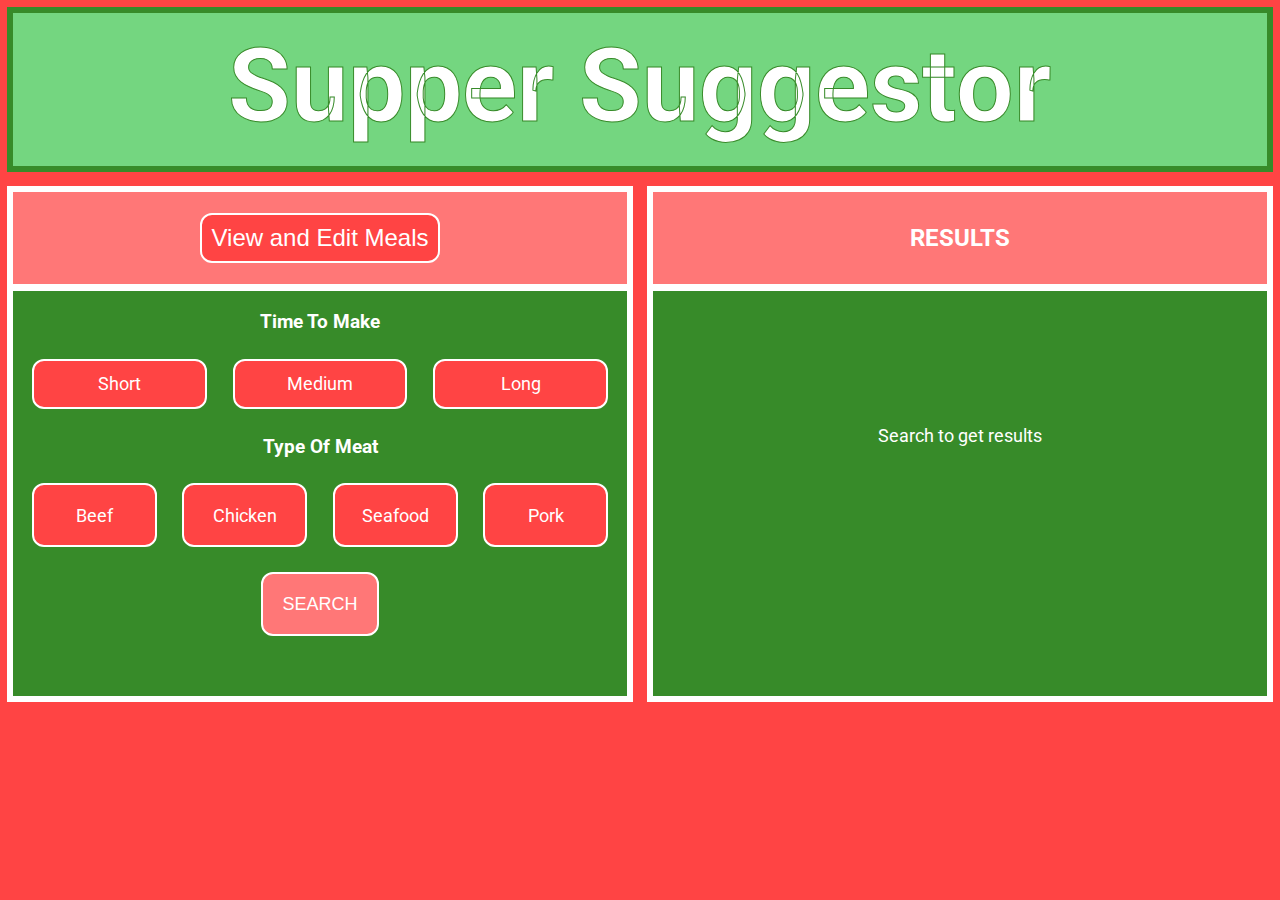
<file: index.html>
<!DOCTYPE html>
<html lang = "en">
    <head>
        <meta name="viewport" content="width=device-width,initial-scale=1.0">
        <title>Supper Suggestor</title>
        <link href="https://fonts.googleapis.com/css?family=Roboto&display=swap" rel="stylesheet">
        <link rel="stylesheet" href="styles.css">
        <link rel="apple-touch-icon" sizes="180x180" href="apple-touch-icon.png">
        <link rel="icon" type="image/png" sizes="32x32" href="favicon-32x32.png">
        <link rel="icon" type="image/png" sizes="16x16" href="favicon-16x16.png">
        <link rel="manifest" href="site.webmanifest">
        <meta name="msapplication-TileColor" content="#da532c">
        <meta name="theme-color" content="#ffffff">
    </head>

    <body>
        <div class="top">
            <div class="header">
                    <h1>Supper Suggestor</h1>
            </div>
        </div>
        <div class="clearfix"></div>
        <div class="row">
            <div class = "panel">
                <div class = "top-column">
                    <input type="button" value="View and Edit Meals" class="edit" onclick="direct();">
                </div>
                <div class="search-column">   
                    <h3 class="filters">Time To Make</h3>
                    <div class="button-list">
                        <input type="button" class="time-button" value="Short" id="short" onclick="onoff(id);">
                        <input type="button" class="time-button" value="Medium" id="medium" onclick="onoff(id);">
                        <input type="button" class="time-button" value="Long" id="long" onclick="onoff(id);">
                    </div>
                    <h3 class="filters">Type Of Meat</h3>
                    <div class="button-list">
                        <input type="button" class="meat-button" value="Beef" id="beef" onclick="onoff(id);">
                        <input type="button" class="meat-button" value="Chicken" id="chicken" onclick="onoff(id);">
                        <input type="button" class="meat-button" value="Seafood" id="seafood" onclick="onoff(id);">
                        <input type="button" class="meat-button" value="Pork" id="pork" onclick="onoff(id);">
                    </div>
                    <input type="button" value="SEARCH" id="search" onclick="search()">
                </div>
            </div>
            <div class = "panel">
                <div class="top-column"> 
                    <h2 class ="title">RESULTS</h2>
                </div>
                <div class="results-column">
                    <div id="results">Search to get results</div>
                    <div id="no-results">No Results<br><br>Make sure that at least one<br>search criteria is selected<br>from each catergory.</div>
                    <div id="results-table">
                        <ol id="table">
                            
                        </ol>
                    </div>
                </div>
            </div>
        </div>
        <script src="script.js"></script> 
    </body>


</html>
</file>
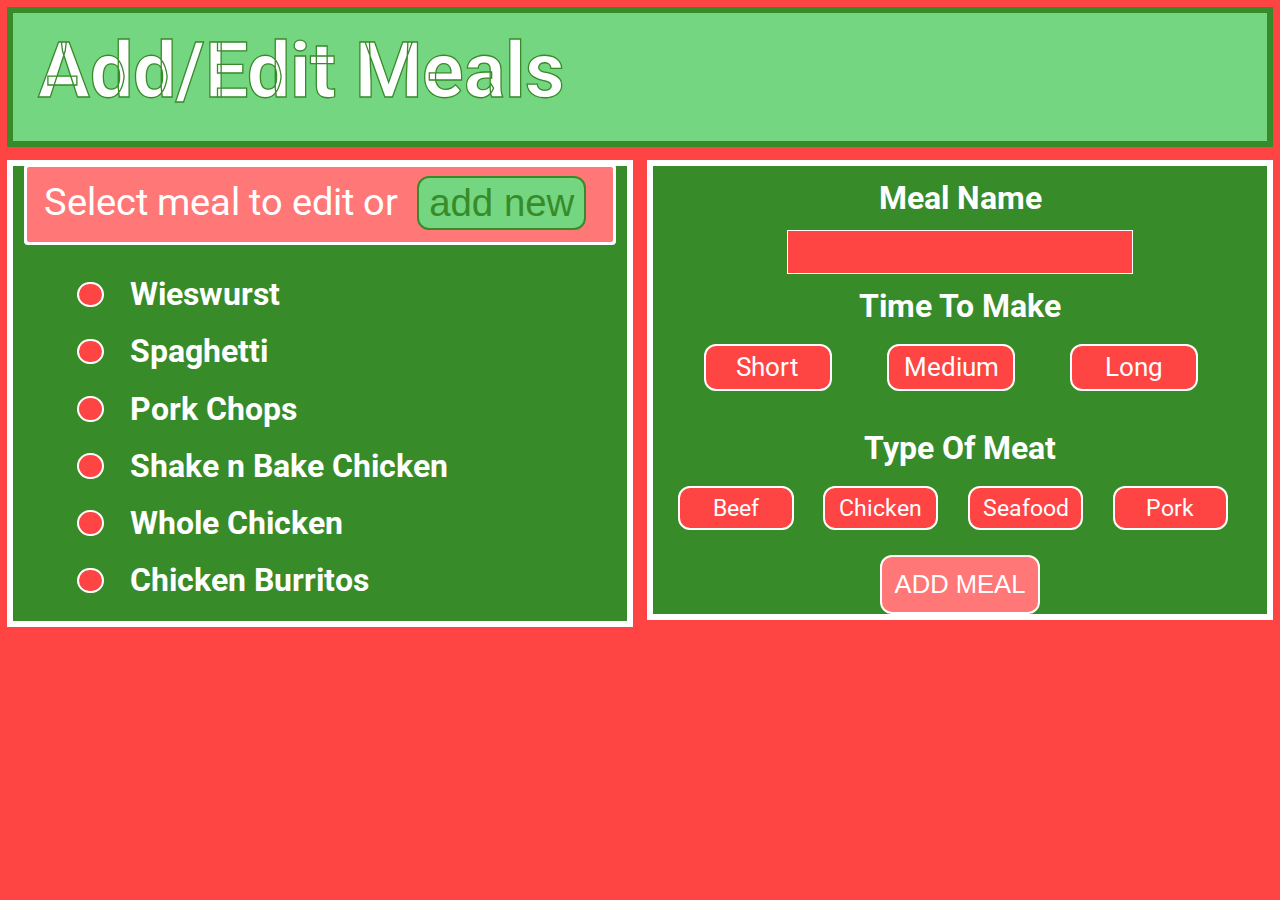
<file: edit-page.html>
<!DOCTYPE html>
<html lang = "en">
    <head>
        <title>Supper Suggestor</title>
        <link href="https://fonts.googleapis.com/css?family=Roboto&display=swap" rel="stylesheet">
        <link rel="stylesheet" href="edit-styles.css">
    </head>

    <body>
        <div class="top">
            <div class="header">
                <h1>Add/Edit Meals</h1>
            </div>
        </div>
        <div class="clearfix"></div>
        <div class="row">
            <div class="panel">
                <div class="results-column">
                    <div class="box">
                        <p id="instructions">Select meal to edit or</p>
                        <input type="button" id="clear-button" value="add new" onclick='empty();'>
                    </div>
                    <div class="clearfix"></div>
                    <div id="meal-list"></div>
                </div>
            </div>
            <div class="panel">
                <div class="search-column">   
                    <h3 class="filters">Meal Name</h3>
                    <input type="text" id="name" autocomplete="off">
                    <h3 class="filters">Time To Make</h3>
                    <input type="button" class="time-button" value="Short" id="short" onclick="choose(id);">
                    <input type="button" class="time-button" value="Medium" id="medium" onclick="choose(id);">
                    <input type="button" class="time-button" value="Long" id="long" onclick="choose(id);">
                    <h3 class="filters">Type Of Meat</h3>
                    <input type="button" class="meat-button" value="Beef" id="beef" onclick="choose(id);">
                    <input type="button" class="meat-button" value="Chicken" id="chicken" onclick="choose(id);">
                    <input type="button" class="meat-button" value="Seafood" id="seafood" onclick="choose(id);">
                    <input type="button" class="meat-button" value="Pork" id="pork" onclick="choose(id);">
                    
                    <input type="button" value="ADD MEAL" id="add-button" onclick="add();">
                    <input type="button" class="change-button" value="SAVE" id="save-button" onclick="save();">
                    <input type="button" class="change-button" value="DELETE" id="delete-button" onclick="del();">
                    
                </div>
            </div>
        </div>
        <script src="edit-script.js"></script> 
    </body>


</html>
</file>
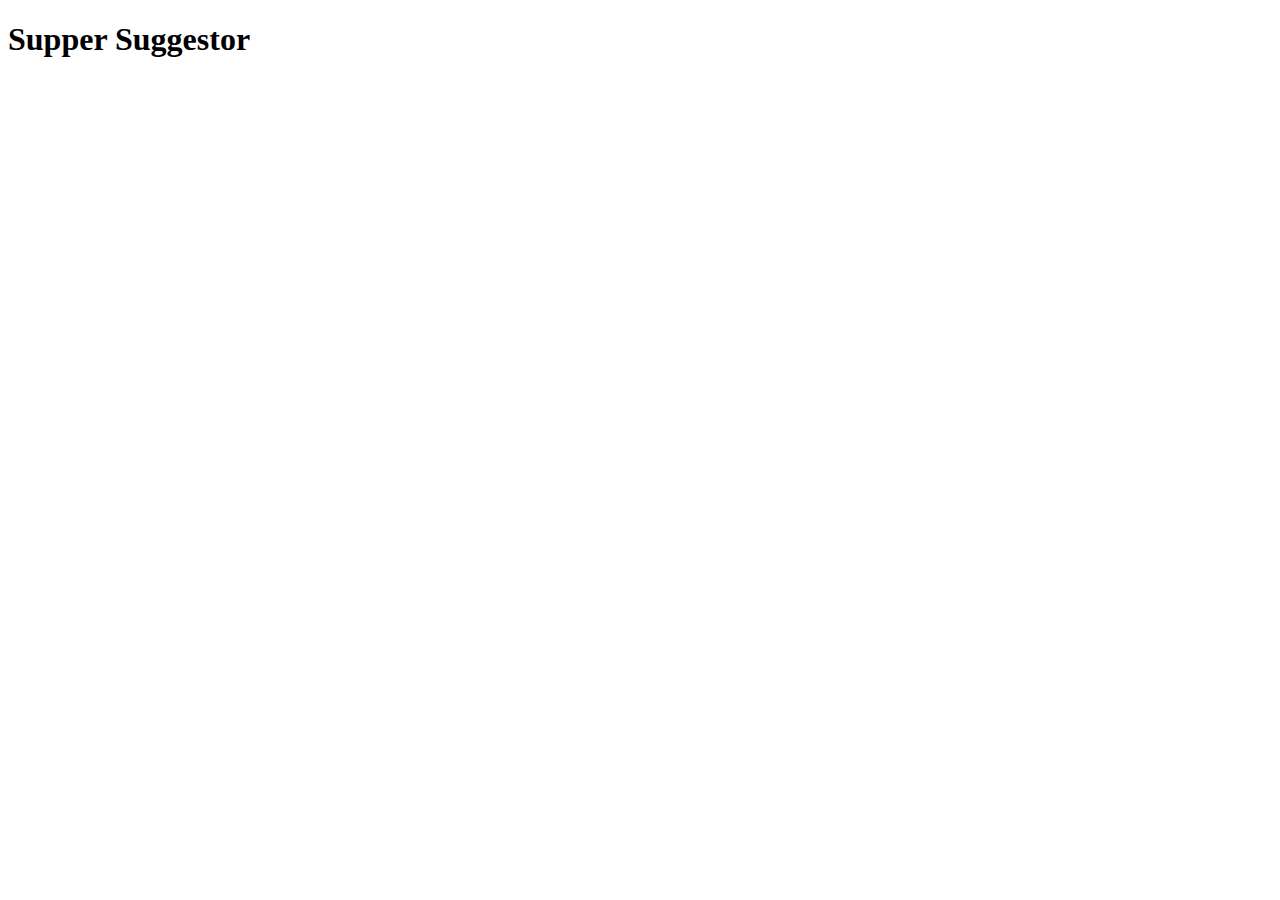
<file: webiste.html>
<!DOCTYPE html>
<html lang = "en">
    <head>
        <title>Supper Suggestor</title>
    </head>

    <body>
        <div class="header">
            <h1>Supper Suggestor</h1>
        </div>
    </body>


</html>
</file>
<file: styles.css>
* {
  margin: 0;
  padding: 0;
  border: 0;
  outline: 0;
  font-size: 100%;
  vertical-align: baseline;
  background: transparent;
}

body{
  background-color:#ff4444;
}

.top{
  background-color:#74d680;
  margin: 1vw;
  outline-style: solid;
  outline-width: 0.5vw;
  outline-color: #378b29;
  height: 12vw;
  width: 98vw;

}

.header{
  font-family: 'Roboto', sans-serif;
  font-size: 8vw;
  -webkit-text-stroke: 1px #378b29;
  text-align: center;
  color:white;
  padding: 1vw 2vw;
}

.description{
  float: left;
  background-color:	#ff7777;
  color:white;
  font-family: 'Roboto', sans-serif;
  font-size: 2vw;
  text-align: center;
  margin: 1vw 0 0 1vw;
  padding: 1vw;
  outline: auto;
  outline-color: white;
  width: 30%;
}
.clearfix{
  clear:both;
}

@media only screen and (max-width: 749px){
  .panel{
    margin: 1vh 1vw 2vh 1vw;
  }
}

@media only screen and (min-width: 750px){
  .row{
    display: flex;
    margin: 0 0;
  }
  
  .panel{
    flex: 50%;
  }
}

.top-column{
  margin: 1vw 1vw -0.5vw 1vw;
  height: calc(3vw + 6vh);
  display: flex;
  align-items: center;
  justify-content: center;
  background-color:#ff7777;
  font-family: 'Roboto', sans-serif;
  outline-style: solid;
  outline-width: 0.5vw;
  outline-color: white;
}

.title{
  font-family: 'Roboto', sans-serif;
  font-size: x-large;
  margin: 1vw auto;
  color:white;
  text-align: center;
}

.button-list{
  display: flex;
}

.search-column{
  margin: 1vw 1vw 0 1vw;
  height: calc(18vw + 18vh);
  padding: 0.5vw;
  background-color: #378b29;
  font-family: 'Roboto', sans-serif;
  outline-style: solid;
  outline-width: 0.5vw;
  outline-color: white;
}
.results-column{
  margin: 1vw 1vw 0 1vw;
  height: calc(18vw + 18vh);
  padding: 0.5vw;
  background-color: #378b29;
  font-family: 'Roboto', sans-serif;
  outline-style: solid;
  outline-width: 0.5vw;
  outline-color: white;
}
.time-button{
  color: white;
  padding: 1vw;
  margin: 1vw;
  font-family: 'Roboto', sans-serif;
  text-align: center;
  font-size: large;
  border-radius: 12px;
  background-color: #ff4444;
  border: 0.2vw solid white;
  flex: 30%
}

.meat-button{
  color: white;
  padding: 1.5vw;
  text-align: center;
  margin: 1vw;
  font-family: 'Roboto', sans-serif;
  font-size: large;
  border-radius: 12px;
  background-color: #ff4444;
  border: 0.2vw solid white;
  flex: 25%;
}

.filters{
  font-family: 'Roboto', sans-serif;
  font-size: larger;
  text-align: center;
  color: white;
  padding: 1vw 0;
}

#search{
  color: white;
  border-radius: 12px;
  background-color:#ff7777;
  font-size: large;
  padding: 1.5vw;
  margin: 1vw auto;
  display: block;
  border: 0.2vw solid white;
}

#results{
  color: white;
  font-size: large;
  padding: 10vw;
  text-align: center;
}

#results-table{
  color: white;
  font-family: 'Roboto', sans-serif;
  font-size: larger;
  height: calc(16vw + 16vh);
  overflow-y: auto;
  padding: 1vw 0 1vw 50px;
  display: none;
}

.edit{
  color: white;
  border-radius: 12px;
  background-color:#ff4444;
  font-size: x-large;
  padding: 1vh;
  margin: auto;
  display: block;
  border: 0.2vw solid white;
}

#no-results{
  color: white;
  font-size: large;
  padding: 5vw 2vw;
  text-align: center;
  display: none;
}
</file>
<file: edit-styles.css>
* {
  margin: 0;
  padding: 0;
  border: 0;
  outline: 0;
  font-size: 100%;
  vertical-align: baseline;
  background: transparent;
}

body{
  background-color:#ff4444;
}

.top{
  background-color:#74d680;
  margin: 1vw;
  outline-style: solid;
  outline-width: 0.5vw;
  outline-color: #378b29;
  height: 10vw;
  width: 98vw;

}
.header{
    font-family: 'Roboto', sans-serif;
    font-size: 6vw;
    -webkit-text-stroke:0.1vw #378b29;
    text-align: left;
    color:white;
    padding: 1vw 2vw;
    width: 55%;
    float: left;
  }

.description{
  float: left;
  background-color:	#ff7777;
  color:white;
  font-family: 'Roboto', sans-serif;
  font-size: 2.5vw;
  text-align: center;
  margin: 1vw 0 0 1vw;
  padding: 1vw;
  outline: auto;
  outline-color: white;
  width: 35%;
}
.clearfix{
  clear:both;
}

@media only screen and (max-width: 749px){
  .panel{
    margin: 1vh 1vw 2vh 1vw;
  }
}

@media only screen and (min-width: 750px){
  .row{
    display: flex;
    margin: 0 0;
  }
  
  .panel{
    flex: 50%;
  }
}

.top-column{
  margin: 1vw 1vw -0.5vw 1vw;
  height: calc(3vw + 6vh);
  display: flex;
  align-items: center;
  justify-content: center;
  background-color:#ff7777;
  font-family: 'Roboto', sans-serif;
  outline-style: solid;
  outline-width: 0.5vw;
  outline-color: white;

}

.title{
    font-family: 'Roboto', sans-serif;
    font-size: 5vw;
    -webkit-text-stroke:0.01vw #ff4444;
    color:white;
    padding: 0.5vw;
    text-align: center;
}
.search-column{
  margin: 1vw 1vw 0 1vw;
  background-color: #378b29;
  font-family: 'Roboto', sans-serif;
  outline-style: solid;
  outline-width: 0.5vw;
  outline-color: white;
}
.results-column{
  margin: 1vw 1vw 0 1vw;
  background-color: #378b29;
  font-family: 'Roboto', sans-serif;
  outline-style: solid;
  outline-width: 0.5vw;
  outline-color: white;
}
.time-button{
  color: white;
  width: 10vw;
  padding: 0.5vw 0;
  margin: 0.5vw 0 2vw 4vw;
  font-family: 'Roboto', sans-serif;
  font-size: 2vw;
  border-radius: 12px;
  background-color: #ff4444;
  border: 0.2vw solid white;
  text-align: center;
}

.meat-button{
  color: white;
  width: 9vw;
  padding: 0.5vw 0;
  margin: 0.5vw 0 1vw 2vw;
  font-family: 'Roboto', sans-serif;
  font-size: 1.8vw;
  border-radius: 12px;
  background-color: #ff4444;
  border: 0.2vw solid white;
  text-align: center;
}

.meal-button{
  float: left;
  width: 5%;
  height: 2vw;
  padding: 0.5vw;
  margin: 1vw 2vw 1vw 0vw;
  border-radius: 3vw;
  background-color: #ff4444;
  border: 0.2vw solid white;
}

.filters{
  font-family: 'Roboto', sans-serif;
  font-size: 2.5vw;
  text-align: center;
  color: white;
  padding: 1vw;
}

#add-button{
  color: white;
  border-radius: 12px;
  background-color:#ff7777;
  font-size: 2vw;
  padding: 1vw;
  margin: 1vw auto;
  display: block;
  border: 0.2vw solid white;
}

.change-button{
  width: 15vw;
  color: white;
  border-radius: 12px;
  background-color:#ff7777;
  font-size: 2vw;
  padding: 1vw;
  margin: 1vw 0 1vw 6vw;
  display: block;
  border: 0.2vw solid white;
  display: none;
  float: left;
}

.box{
  background-color:	#ff7777;
  color:white;
  font-family: 'Roboto', sans-serif;
  font-size: 3vw;
  text-align: center;
  margin: 1vw;
  outline: auto;
  outline-color: white;
  height: 4vw;
  padding: 1vw;
}
#instructions{
  float: left;
  width: 65%;
}

#clear-button{
  float: left;
  width: 30%;
  color: #378b29;
  border-radius: 12px;
  background-color:#74d680;
  border: 0.2vw solid #378b29;
  margin: -0.25vw 1vw 0 1vw;
  text-align: center;
  padding: 0.25vw 0;
}

#results{
  color: white;
  font-size: 3vw;
  padding: 10vw;
  text-align: center;
}

#meal-list{
  color: white;
  font-family: 'Roboto', sans-serif;
  font-size: 2.5vw;
  height: 26.5vw;
  overflow-y: auto;
  padding: 1vw 0 1vw 5vw;
  display: block;
}

#edit{
  color: white;
  border-radius: 12px;
  background-color:#ff4444;
  font-size: 3vw;
  padding: 0.5vw;
  margin: 1vw auto;
  display: block;
  border: 0.2vw solid white;
}

#name{
    background-color: #ff4444;
    color: white;
    font-size: 2vw;
    text-align: center;
    display: block;
    margin: 0 auto;
    padding: 0.5vw;
    border: 0.1vw solid white;
}

.meals_on_list{
  float: left;
  width: 85%;
  font-family: 'Roboto', sans-serif;
  font-size: 2.5vw;
  text-align: left;
  color: white;
  padding: 0.5vw 1vw 1vw 0;
}
</file>
